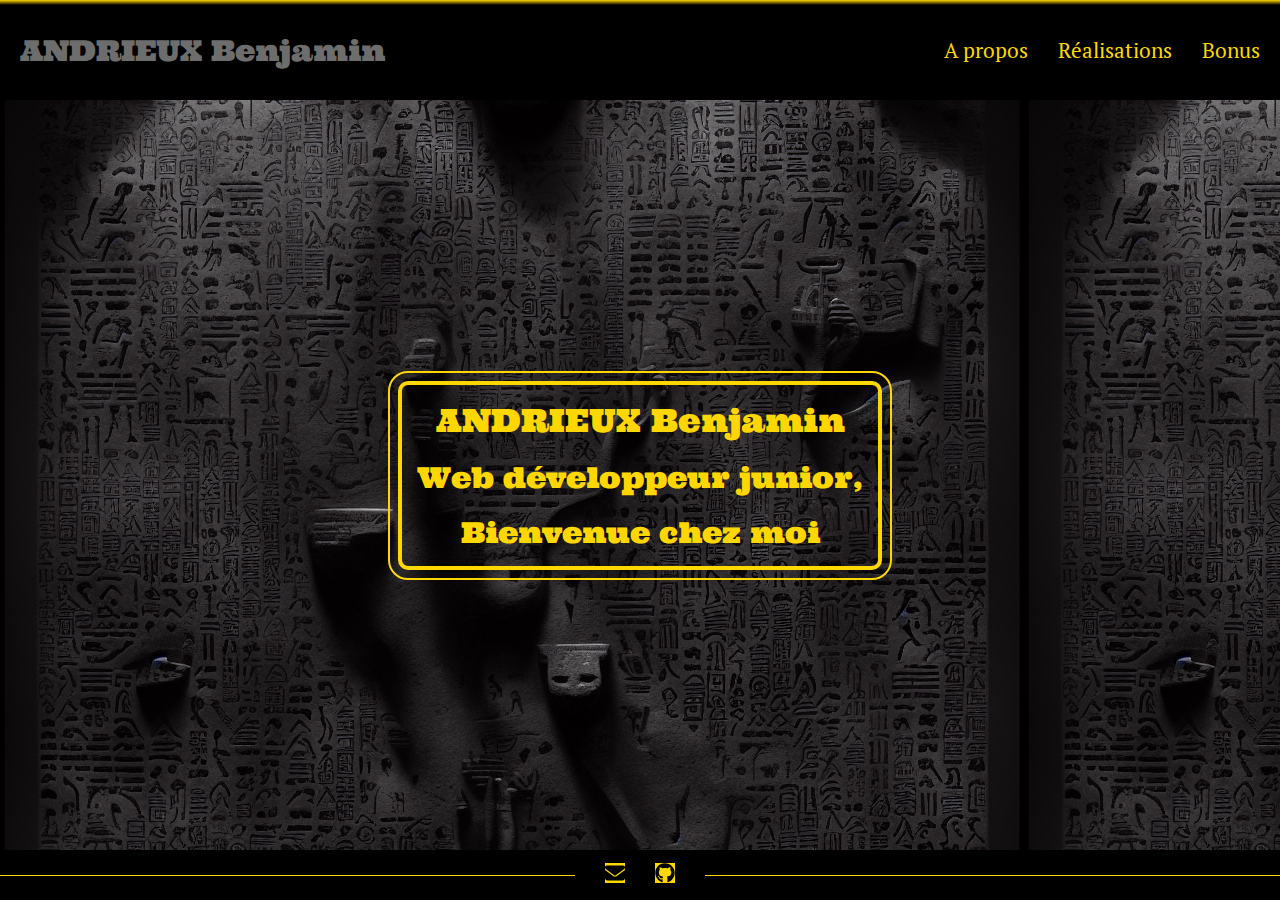
<file: index.html>
<!DOCTYPE html>
<html lang="fr">

<head>
    <meta charset="UTF-8">
    <meta http-equiv="X-UA-Compatible" content="IE=edge">
    <meta name="viewport" content="width=device-width, initial-scale=1.0">
    <title>Benjamin ANDRIEUX</title>
    <link rel="stylesheet" href="style.css">
</head>

<body>
    <header>
        <nav>
            <div>
                <a href="index.html" class="name"><span class="ultra">ANDRIEUX Benjamin</span></a>
            </div>
            <div class="link_pages">
                <a href="Apropos.html">A propos</a>
                <a href="Réalisations.html">Réalisations</a>
                <a href="bonus.html">Bonus</a>
            </div>
            <div class="menu">
                <span class="top"></span>
                <span class="middle"></span>
                <span class="bottom"></span>
            </div>
        </nav>
    </header>

    <main>
        <div class="presentation"><span class="ultra main1top">ANDRIEUX Benjamin</span><br>
            <span class="ultra main1middle">Web développeur junior,</span><br>
            <span class="ultra main1bottom">Bienvenue chez moi</span>
        </div>

    </main>
    <footer><span class="barre1"></span>
        <a href="mailto:andrieux.benjamin1@gmail.fr" class="logo_footer"><img src="assets/icônes/envelope-solid.svg"
                alt="logo enveloppe mail" class="mail"></a>
        <a href="https://github.com/BenjaminAdx" class="logo_footer" target="_blank"><img src="assets/icônes/github.svg"
                alt="logo github"></a>
        <span class="barre2"></span>
    </footer>
    <script src="apli.js"></script>
</body>

</html>
</file>
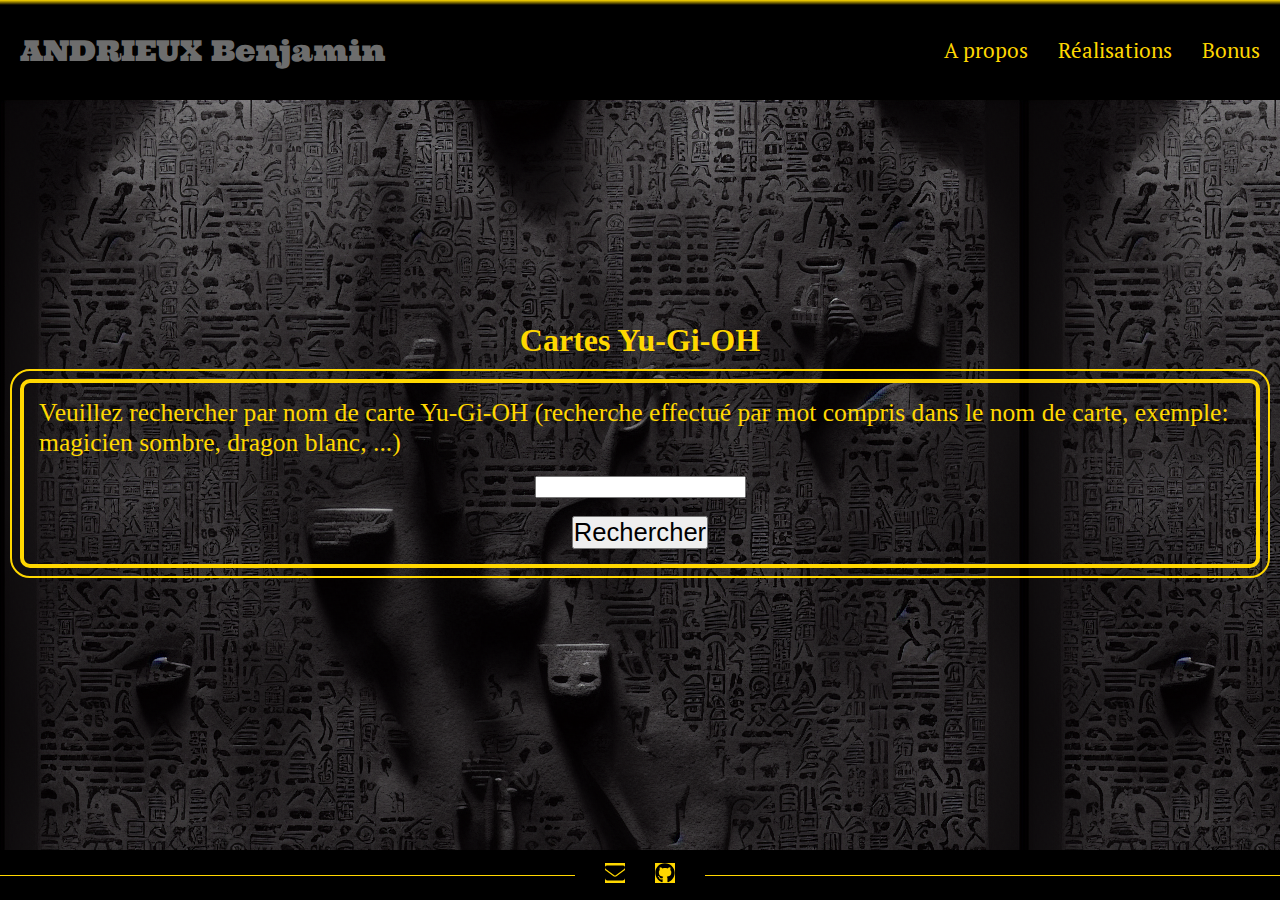
<file: bonus.html>
<!DOCTYPE html>
<html lang="fr">

<head>
    <meta charset="UTF-8">
    <meta http-equiv="X-UA-Compatible" content="IE=edge">
    <meta name="viewport" content="width=device-width, initial-scale=1.0">
    <title>Bonus</title>
    <link rel="stylesheet" href="style.css">
</head>

<body>
    <header>
        <nav>
            <div>
                <a href="index.html" class="name"><span class="ultra">ANDRIEUX Benjamin</span></a>
            </div>
            <div class="link_pages">
                <a href="Apropos.html">A propos</a>
                <a href="Réalisations.html">Réalisations</a>
                <a href="bonus.html">Bonus</a>
            </div>
            <div class="menu">
                <span class="top"></span>
                <span class="middle"></span>
                <span class="bottom"></span>
            </div>
        </nav>
    </header>
    <main>
        <h1>Cartes Yu-Gi-OH</h1>
        <div class="presentation">
            <label for="name_card">Veuillez rechercher par nom de carte Yu-Gi-OH (recherche effectué par mot compris
                dans le nom de carte, exemple: magicien sombre, dragon blanc, ...)</label><br>
            <input type="text" class="name_card" id="name_card" required><br>
            <input type="submit" value="Rechercher" id="validate">

        </div>


        <div class="cards"></div>



    </main>

    <footer><span class="barre1"></span>
        <a href="mailto:andrieux.benjamin1@gmail.fr" class="logo_footer"><img src="assets/icônes/envelope-solid.svg"
                alt="logo enveloppe mail" class="mail"></a>
        <a href="https://github.com/BenjaminAdx" class="logo_footer" target="_blank"><img src="assets/icônes/github.svg"
                alt="logo github"></a>
        <span class="barre2"></span>
    </footer>

    <script src="apli.js"></script>
    <script src="api.js"></script>

</body>

</html>
</file>
<file: style.css>
* {
  margin: 0;
  padding: 0;
  box-sizing: border-box;
}

@font-face {
  font-family: Ultra-Regular;
  src: url(assets/font/Ultra-Regular.ttf);
}
@font-face {
  font-family: PTSerif-Regular;
  src: url(assets/font/PTSerif-Regular.ttf);
}
body {
  height: 100vh;
  color: #ffd700;
}

/****************************NAVBAR*************************/
/* Navbar version desktop */

header {
  width: 100%;
  height: 100px;
  background: linear-gradient(180deg, #ffd700 0%, #000000 5%, #000000 100%);
}
nav {
  display: flex;
  justify-content: space-between;
  align-items: center;
  padding-left: 20px;
  padding-right: 20px;
  height: 100%;
}
.ultra {
  font-family: Ultra-Regular;
}
.name {
  color: #6d6d6d;
  font-size: 1.8rem;
}
.link_pages {
  display: flex;
  gap: 30px;
}
a {
  font-family: PTSerif-Regular;
  font-size: 1.3rem;
  color: #ffd700;
  text-decoration: none;
  border-radius: 10px;
  -webkit-border-radius: 10px;
  -moz-border-radius: 10px;
  -ms-border-radius: 10px;
  -o-border-radius: 10px;
}
.name:hover {
  border-bottom: none;
  outline: none;
}
a:hover {
  outline: 2px solid #ffd700;
  outline-offset: 6px;
}
.menu {
  display: none;
}

/*Navbar version mobile*/

@media screen and (max-width: 850px) {
  .name {
    font-size: 1rem;
  }
  .menu {
    display: flex;
    flex-direction: column;
    justify-content: center;
  }
  .top,
  .middle,
  .bottom {
    width: 30px;
    height: 5px;
    background: #ffd700;
    margin-top: 4px;
    transition: 0.5s;
    -webkit-transition: 0.5s;
    -moz-transition: 0.5s;
    -ms-transition: 0.5s;
    -o-transition: 0.5s;
  }
  .link_pages {
    position: absolute;
    top: 100px;
    left: -100%;
  }
  .span1on {
    transform: rotate(-45deg);
    transition: 0.5s;
    -webkit-transition: 0.5s;
    -moz-transition: 0.5s;
    -ms-transition: 0.5s;
    -o-transition: 0.5s;
  }
  .span2on {
    display: none;
  }
  .span3on {
    transform: rotate(45deg);
    transition: 0.5s;
    margin-top: -5px;
    -webkit-transition: 0.5s;
    -moz-transition: 0.5s;
    -ms-transition: 0.5s;
    -o-transition: 0.5s;
  }
  .linksposition {
    position: absolute;
    background-color: #000000;
    filter: opacity(0.95);
    width: 100%;
    height: calc(100vh - 100px);
    left: 0;
    display: flex;
    flex-direction: column;
    gap: 40px;
    justify-content: center;
    align-items: center;
    transition: 0.5s;
    transition-timing-function: ease-in;
    z-index: 10;
    -webkit-transition: 0.5s;
    -moz-transition: 0.5s;
    -ms-transition: 0.5s;
    -o-transition: 0.5s;
    -webkit-filter: opacity(0.95);
  }
}

/* Footer */

footer {
  width: 100%;
  height: 50px;
  display: flex;
  flex-direction: row;
  align-items: center;
  gap: 30px;
  background: #000000;
}

.barre1,
.barre2 {
  width: calc(50% - 65px);
  height: 1px;
  background: #ffd700;
}

.logo_footer img {
  width: 20px;
  height: 20px;
  background: #ffd700;
}
/********************* Accueil *********************/

/* main avec le texte principal page ACCUEIL*/

main {
  width: 100%;
  min-height: calc(100% - 150px);
  background-image: url(assets/images/font-hieroglyphe.png);
  background-repeat: repeat;
  background-size: auto;
  display: flex;
  flex-direction: column;
  align-items: center;
  justify-content: center;
  gap: 20px;
}
.presentation {
  border: 4px solid #ffd700;
  outline: 2px solid #ffd700;
  outline-offset: 8px;
  border-radius: 10px;
  padding: 15px;
  width: fit-content;
  margin-left: 20px;
  margin-right: 20px;
  -webkit-border-radius: 10px;
  -moz-border-radius: 10px;
  -ms-border-radius: 10px;
  -o-border-radius: 10px;
  display: flex;
  flex-direction: column;
  align-items: center;
  justify-content: center;
}
.main1top {
  animation-name: accueil1;
  animation-duration: 0.6s;
  animation-timing-function: ease-in-out;
  font-size: 2rem;
}
.main1middle {
  animation-name: accueil2;
  animation-duration: 1.2s;
  animation-timing-function: ease-in-out;
  font-size: 1.8rem;
}
.main1bottom {
  font-size: 1.8rem;
  animation-name: accueil2;
  animation-duration: 1.8s;
  animation-timing-function: ease-in-out;
}
@keyframes accueil1 {
  from {
    font-size: 0;
  }
  to {
    font-size: 2rem;
  }
}
@keyframes accueil2 {
  from {
    font-size: 0;
  }
  to {
    font-size: 1.8rem;
  }
}

/*************************A PROPOS****************************/

.propos {
  width: 70%;
  flex-direction: row;
  gap: 20px;
  flex-wrap: wrap;
  margin-top: 30px;
}

.propos figure {
  width: 250px;
  height: 250px;
}
.propos div {
  width: 60%;
}

.propos img {
  width: 100%;
  height: 100%;
}

.propos p {
  font-size: 1.5rem;
}
.mySwiper {
  width: 300px !important;
  height: 50px !important;
}

.logos img {
  width: 50px;
  height: 50px;
  background-color: #ffd700;
}

@media screen and (max-width: 850px) {
  .propos figure {
    width: 200px;
    height: 200px;
  }
  .propos div {
    width: 100%;
  }
}

/*************************Réalisations*************************/

.swiper {
  width: 800px;
  height: 600px;
}

.car1fig {
  width: 100%;
  height: 100%;
  display: flex;
  flex-direction: column;
  align-items: center;
  justify-content: center;
}
.car1fig img {
  width: 100%;
  height: 85%;
  object-fit: contain;
}
.car1fig a,
.propos a,
.logo_footer:hover {
  outline: none;
}
figcaption {
  font-size: 1.6rem;
}

.swiper-pagination {
  --swiper-pagination-color: #ffd700;
}

@media screen and (max-width: 850px) {
  .swiper {
    width: 350px;
    height: 250px;
  }
  figcaption {
    font-size: 1.3rem;
  }
}

/************************Bonus**************************/

.cards {
  margin: 20px;
  display: flex;
  flex-wrap: wrap;
  gap: 20px;
  justify-content: center;
}

/* Grid pour chaque carte */
h1 {
  font-size: 2rem;
}

label {
  font-size: 1.6rem;
}

input {
  font-size: 1.6rem;
}
.each_card {
  width: 350px;
  height: 700px;
  display: grid;

  grid-template-columns: 1fr 1fr;
  grid-template-rows: 5% 60% 30% 5%;
  grid-template-areas:
    "n n"
    "i i"
    "de de"
    "p1 p2";
}

.name_card {
  grid-area: n;
  font-size: 1rem;
}

.img_card {
  grid-area: i;
  width: 300px;
  height: 100%;
}
.price1 {
  grid-area: p1;
  font-size: 1rem;
}
.price2 {
  grid-area: p2;
  font-size: 1rem;
}
.card_desc {
  grid-area: de;
  width: 300px;
  font-size: 0.8rem;
}
.name_card,
.img_card,
.price1,
.price2,
.card_desc {
  justify-self: center;
  align-self: center;
}
</file>
